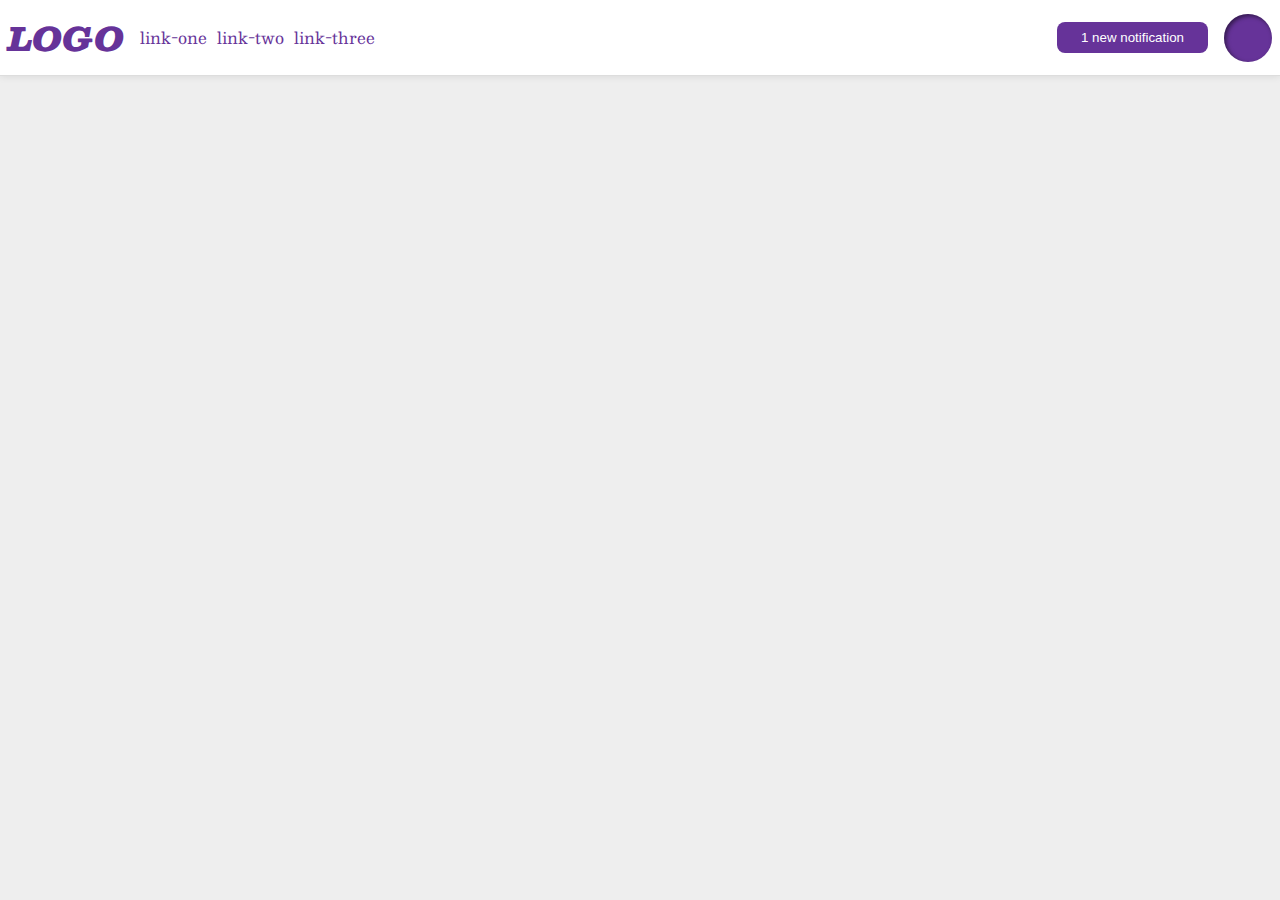
<file: flex/03-flex-header-2/index.html>
<!DOCTYPE html>
<html lang="en">
  <head>
    <meta charset="UTF-8">
    <meta http-equiv="X-UA-Compatible" content="IE=edge">
    <meta name="viewport" content="width=device-width, initial-scale=1.0">
    <title>Flex Header 2</title>
    <link rel="stylesheet" href="style.css">
  </head>
  <body>
    <div class="header">
      <div class="left">
        <div class="logo">
          LOGO
        </div>
        <ul class="links">
          <li><a href="https://google.com">link-one</a></li>
          <li><a href="https://google.com">link-two</a></li>
          <li><a href="https://google.com">link-three</a></li>
        </ul>
      </div>
      <div class="right">
        <button class="notifications">
          1 new notification
        </button>
        <div class="profile-image"></div>
      </div>
    </div>
  </body>
</html>
</file>
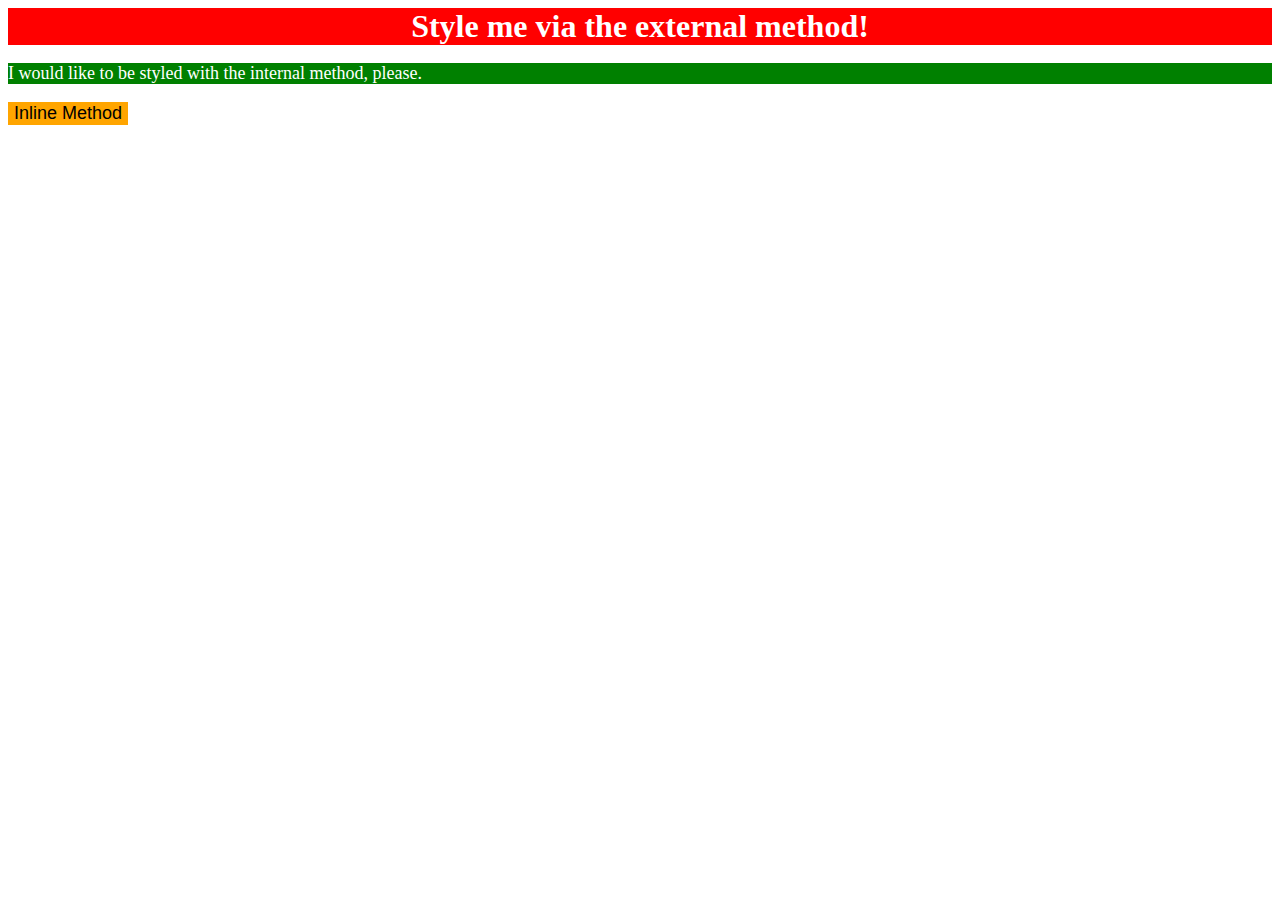
<file: foundations/01-css-methods/index.html>
<!DOCTYPE html>
<html lang="en">
  <head>
    <meta charset="UTF-8">
    <meta http-equiv="X-UA-Compatible" content="IE=edge">
    <meta name="viewport" content="width=device-width, initial-scale=1.0">
    <title>Methods for Adding CSS</title>
    <link rel="stylesheet" href="style.css">
  </head>
  <body>
    <div>Style me via the external method!</div>
    <p>I would like to be styled with the internal method, please.</p>
    <button style="background-color: orange; font-size: 18px; border: none;">Inline Method</button>
    <style>
      p {
        background-color: green;
        color: white;
        font-size: 18px;
      }
    </style>
  </body>
</html>
</file>
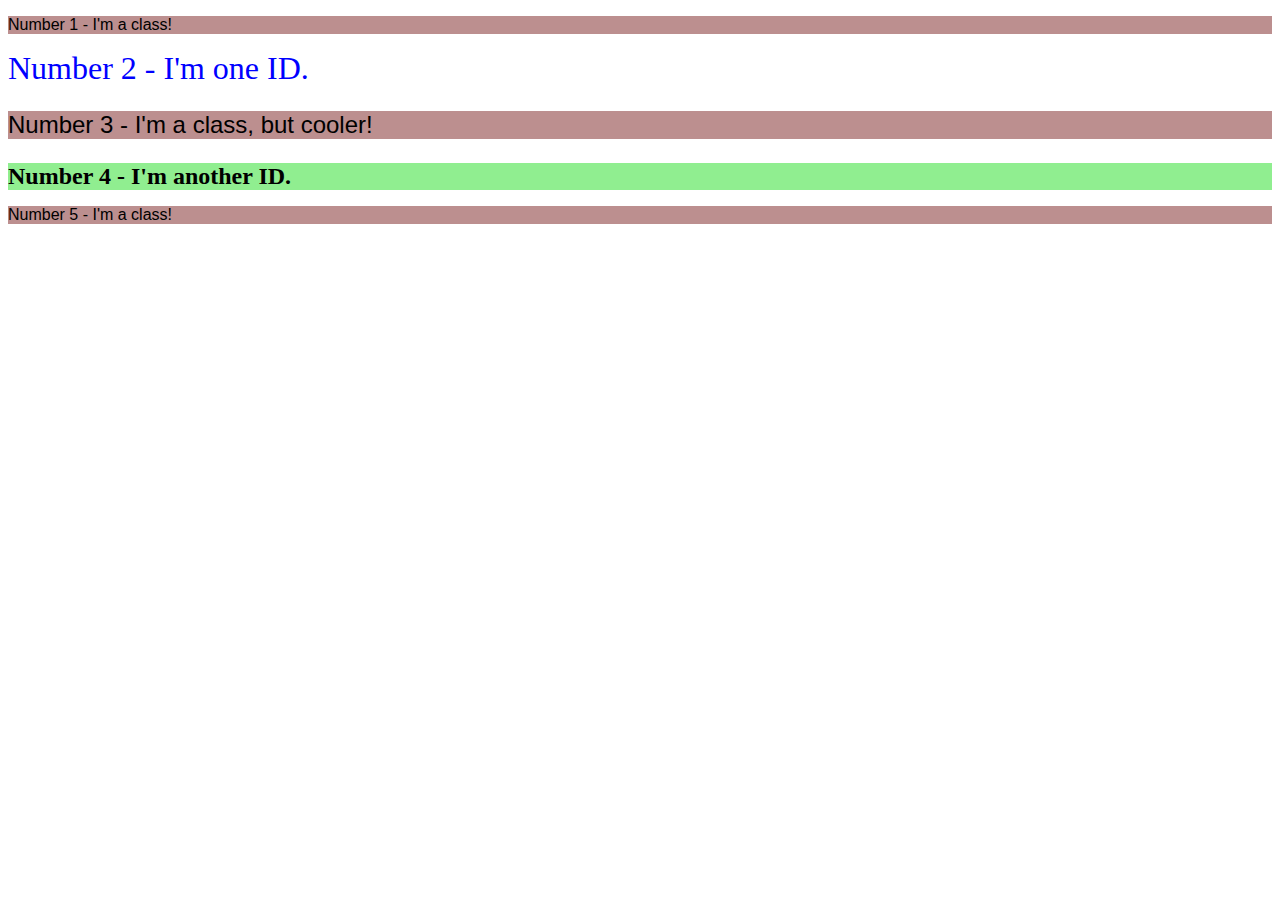
<file: foundations/02-class-id-selectors/index.html>
<!DOCTYPE html>
<html lang="en">
  <head>
    <meta charset="UTF-8">
    <meta http-equiv="X-UA-Compatible" content="IE=edge">
    <meta name="viewport" content="width=device-width, initial-scale=1.0">
    <title>Class and ID Selectors</title>
    <link rel="stylesheet" href="style.css">
  </head>
  <body>
    <p class="odd">Number 1 - I'm a class!</p>
    <div id="num2">Number 2 - I'm one ID.</div>
    <p class="odd num3">Number 3 - I'm a class, but cooler!</p>
    <div id="num4">Number 4 - I'm another ID.</div>
    <p class="odd">Number 5 - I'm a class!</p>
  </body>
</html>
</file>
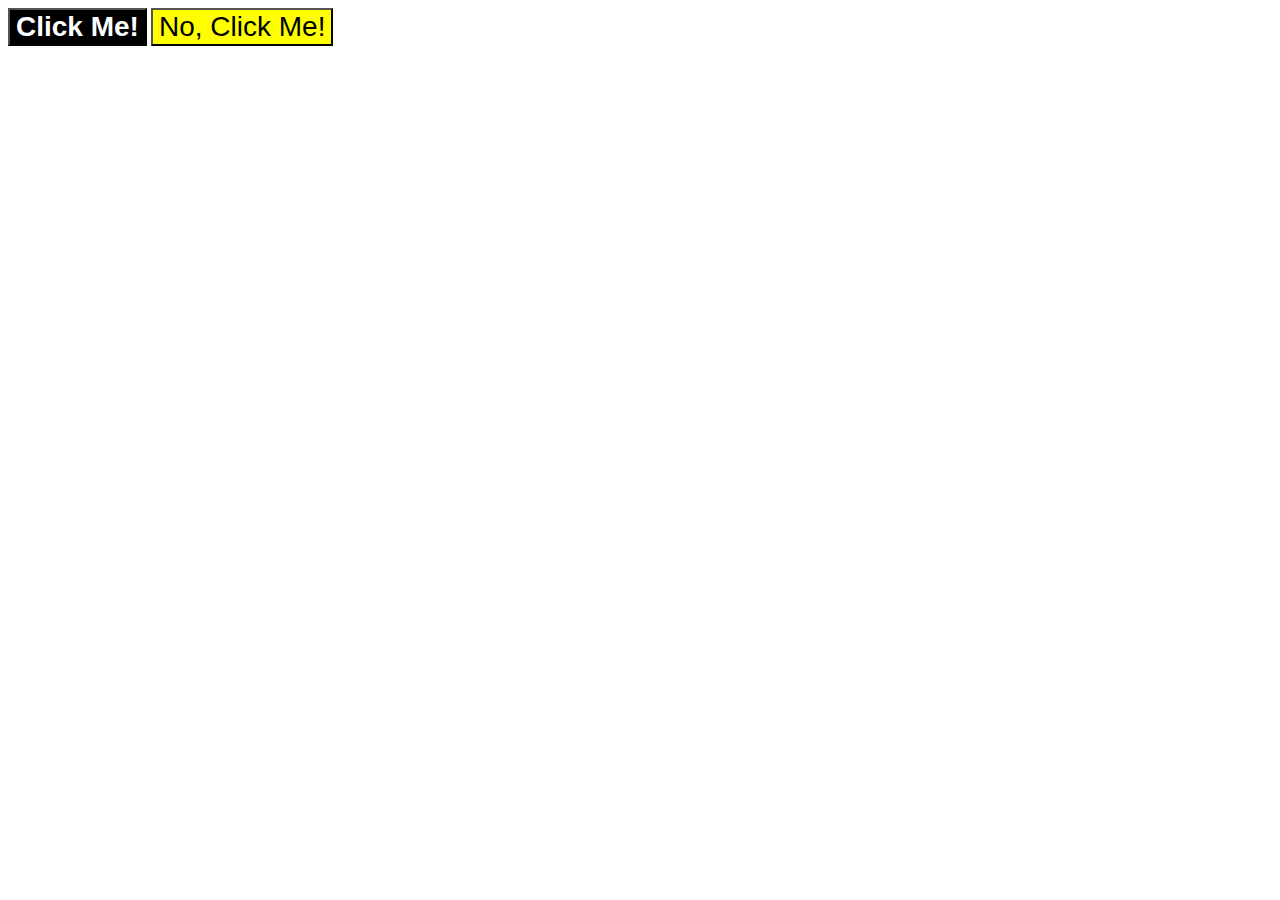
<file: foundations/03-grouping-selectors/index.html>
<!DOCTYPE html>
<html lang="en">
  <head>
    <meta charset="UTF-8">
    <meta http-equiv="X-UA-Compatible" content="IE=edge">
    <meta name="viewport" content="width=device-width, initial-scale=1.0">
    <title>Grouping Selectors</title>
    <link rel="stylesheet" href="style.css">
  </head>
  <body>
    <button class="click_me">Click Me!</button>
    <button class="no_click_me">No, Click Me!</button>
  </body>
</html>
</file>
<file: flex/03-flex-header-2/style.css>
/* this is some magical font-importing.  
you'll learn about it later. */
@import url('https://fonts.googleapis.com/css2?family=Besley:ital,wght@0,400;1,900&display=swap');

body {
  margin: 0;
  background: #eee;
  font-family: Besley, serif;
}

.header {
  background: white;
  border-bottom: 1px solid #ddd;
  box-shadow: 0 0 8px rgba(0,0,0,.1);
  display: flex;
  align-items: center;
  gap: 10px;
  padding: 8px;
  justify-content: space-between;
}

.profile-image {
  background: rebeccapurple;
  box-shadow: inset 2px 2px 4px rgba(0,0,0,.5);
  border-radius: 50%;
  width: 48px;
  height: 48px;
}

.logo {
  color: rebeccapurple;
  font-size: 32px;
  font-weight: 900;
  font-style: italic;
}

button {
  border: none;
  border-radius: 8px;
  background: rebeccapurple;
  color: white;
  padding: 8px 24px;
  justify-self: flex-end;
}

a {
  /* this removes the line under our links */
  text-decoration: none;
  color: rebeccapurple;
}

ul {
  list-style-type: none;
  display: flex;
  padding: 0px;
  gap: 10px;
  
}

.left , .right{
  display: flex;
  align-items: center;
  gap: 16px;
}
</file>
<file: foundations/01-css-methods/style.css>
div {
    background-color: red;
    color: white;
    font-size: 32px;
    text-align: center;
    font-weight: bold;
}
</file>
<file: foundations/02-class-id-selectors/style.css>
.odd{
    background-color: rosybrown;
    font-family: Verdana, Geneva, Tahoma, sans-serif;
}

#num2{
    color: blue;
    font-size: 32px;
}

.num3{
    font-size: 24px;
}

#num4{
    background-color: lightgreen;
    font-size: 24px;
    font-weight: bold;
}
</file>
<file: foundations/03-grouping-selectors/style.css>
.click_me{
    background-color: black;
    color: white;
    font-weight: bold;
}

.no_click_me{
    background-color: yellow;

}

.click_me, .no_click_me{
    font-size: 28px;
    font-family: Helvetica, 'Times New Roman', sans-serif;
}
</file>
